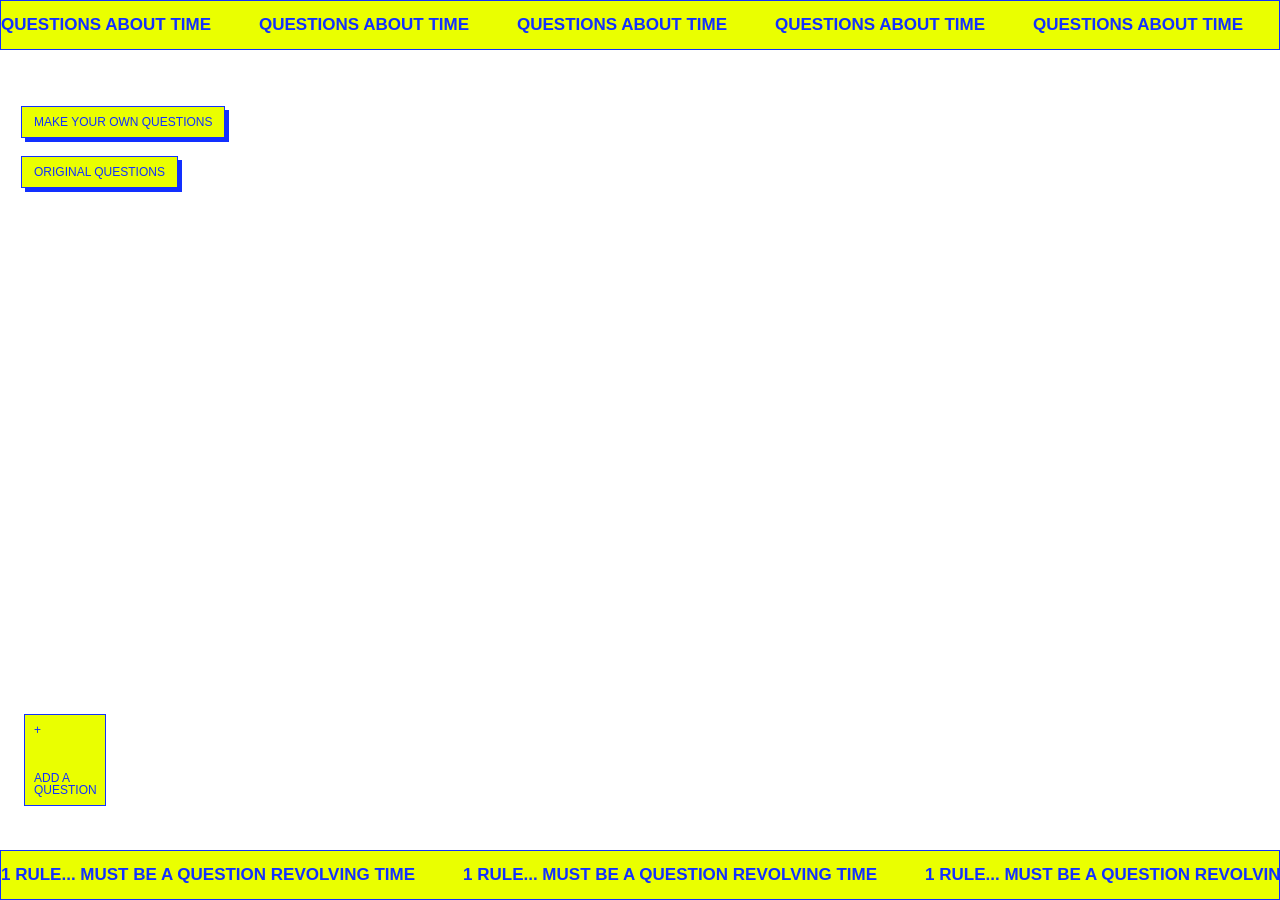
<file: user-questions.html>
<!DOCTYPE html>
<html lang="en">
  <head>
    <meta charset="UTF-8" />
    <meta name="viewport" content="width=device-width, initial-scale=1.0" />
    <title>Make Your Own Questions</title>
    <link rel="stylesheet" href="style.css" />
  </head>

  <body>
    <header class="topbar">
      <div class="marquee-track">
        <span>QUESTIONS ABOUT TIME</span>
        <span>QUESTIONS ABOUT TIME</span>
        <span>QUESTIONS ABOUT TIME</span>
        <span>QUESTIONS ABOUT TIME</span>
        <span>QUESTIONS ABOUT TIME</span>
        <span>QUESTIONS ABOUT TIME</span>
        <span>QUESTIONS ABOUT TIME</span>
        <span>QUESTIONS ABOUT TIME</span>
      </div>
    </header>

    <nav class="page-buttons">
      <a href="user-questions.html">MAKE YOUR OWN QUESTIONS</a>
      <a href="index.html">ORIGINAL QUESTIONS</a>
    </nav>

    <main class="stage">
      <div class="cards-container" id="userQuestionsContainer"></div>
    </main>

    <button class="add-floating" onclick="toggleAddQuestionForm()">
      <span>+</span>
      <small>ADD A<br />QUESTION</small>
    </button>

    <section id="addQuestionSection" class="add-question-popup">
      <input
        type="text"
        id="newQuestion"
        placeholder="WRITE YOUR OWN QUESTION..."
      />
      <button onclick="addUserQuestion()">SUBMIT</button>
    </section>

    <footer class="footerbar">
      <div class="marquee-track">
        <span>1 RULE... MUST BE A QUESTION REVOLVING TIME</span>
        <span>1 RULE... MUST BE A QUESTION REVOLVING TIME</span>
        <span>1 RULE... MUST BE A QUESTION REVOLVING TIME</span>
        <span>1 RULE... MUST BE A QUESTION REVOLVING TIME</span>
        <span>1 RULE... MUST BE A QUESTION REVOLVING TIME</span>
      </div>
    </footer>

    <script>
      function getUserQuestions() {
        const saved = localStorage.getItem("doubtYourselfUserQuestions");
        return saved ? JSON.parse(saved) : [];
      }

      function saveUserQuestions(questions) {
        localStorage.setItem(
          "doubtYourselfUserQuestions",
          JSON.stringify(questions)
        );
      }

      function createQuestionCard(item, index) {
        const card = document.createElement("div");
        card.className = "card";

        const answersHTML = item.answers.length
          ? item.answers
              .map(
                (answer) =>
                  `<div class="answer-item">${escapeHTML(answer)}</div>`
              )
              .join("")
          : `<div class="answer-item">NO THOUGHTS YET.</div>`;

        card.innerHTML = `
        <button class="back-btn" onclick="goBack(event, this)">↺</button>

        <div class="card-question">${escapeHTML(item.question)}</div>

        <textarea placeholder="TYPE YOUR THOUGHTS..."></textarea>

        <div class="card-buttons">
          <button class="thoughts-btn" onclick="startWriting(event, this)">YOUR THOUGHTS</button>
          <button class="other-btn" onclick="showOtherThoughts(event, this)">OTHER PEOPLES THOUGHTS</button>
        </div>

        <div class="answers-list">${answersHTML}</div>
      `;

        return card;
      }

      function renderUserQuestions() {
        const stage = document.querySelector(".stage");
        const userQuestions = getUserQuestions();

        stage.innerHTML = "";

        const groupSize = 16;

        for (let i = 0; i < userQuestions.length; i += groupSize) {
          const oval = document.createElement("div");
          oval.className = "cards-container";

          const group = userQuestions.slice(i, i + groupSize);

          group.forEach((item, index) => {
            oval.appendChild(createQuestionCard(item, i + index));
          });

          stage.appendChild(oval);
        }
      }

      function toggleAddQuestionForm() {
        document.getElementById("addQuestionSection").classList.toggle("open");
      }

      function addUserQuestion() {
        const input = document.getElementById("newQuestion");
        const question = input.value.trim();

        if (!question) return;

        const questions = getUserQuestions();
        questions.unshift({ question: question, answers: [] });

        saveUserQuestions(questions);

        input.value = "";
        document.getElementById("addQuestionSection").classList.remove("open");
        renderUserQuestions();
      }

      function startWriting(event, button) {
        event.stopPropagation();
        const card = button.closest(".card");

        card.classList.add("writing");
        card.classList.remove("viewing");

        button.textContent = "SUBMIT";
        button.onclick = function (event) {
          submitUserAnswer(event, card);
        };

        card.querySelector("textarea").focus();
      }

      function submitUserAnswer(event, card) {
        event.stopPropagation();

        const textarea = card.querySelector("textarea");
        const value = textarea.value.trim();
        if (!value) return;

        const index = Array.from(card.parentElement.children).indexOf(card);
        const questions = getUserQuestions();

        questions[index].answers.push(value);
        saveUserQuestions(questions);
        renderUserQuestions();
      }

      function showOtherThoughts(event, button) {
        event.stopPropagation();
        const card = button.closest(".card");

        card.classList.add("viewing");
        card.classList.remove("writing");
      }

      function goBack(event, button) {
        event.stopPropagation();
        const card = button.closest(".card");

        card.classList.remove("writing");
        card.classList.remove("viewing");

        const thoughtsBtn = card.querySelector(".thoughts-btn");
        thoughtsBtn.textContent = "YOUR THOUGHTS";
        thoughtsBtn.onclick = function (event) {
          startWriting(event, this);
        };

        card.querySelector("textarea").value = "";
      }

      function escapeHTML(str) {
        return str
          .replace(/&/g, "&amp;")
          .replace(/</g, "&lt;")
          .replace(/>/g, "&gt;")
          .replace(/"/g, "&quot;")
          .replace(/'/g, "&#039;");
      }

      renderUserQuestions();
    </script>
  </body>
</html>
</file>
<file: style.css>
* {
  box-sizing: border-box;
}

:root {
  --blue: #1230ff;
  --yellow: #eaff00;
  --white: #ffffff;
}

body {
  margin: 0;
  background: var(--white);
  color: var(--blue);
  font-family: Helvetica, Arial, sans-serif;
  overflow-x: hidden;
  overflow-y: auto;
  text-transform: uppercase;
}

.topbar,
.footerbar {
  position: fixed;
  left: 0;
  width: 100vw;
  height: 50px;
  background: var(--yellow);
  border: 1.5px solid var(--blue);
  overflow: hidden;
  z-index: 1000;
  display: flex;
  align-items: center;
}

.topbar {
  top: 0;
}

.footerbar {
  bottom: 0;
}

.marquee-track {
  display: flex;
  width: max-content;
  gap: 48px;
  white-space: nowrap;
  animation: marqueeMove 7s linear infinite;
}

.marquee-track span {
  font-size: 17px;
  font-weight: bold;
  color: var(--blue);
  flex-shrink: 0;
}

@keyframes marqueeMove {
  from {
    transform: translateX(0);
  }
  to {
    transform: translateX(-25%);
  }
}

.page-buttons {
  position: fixed;
  top: 106px;
  left: 21px;
  z-index: 3000;
  display: flex;
  flex-direction: column;
  gap: 18px;
}

.page-buttons a {
  height: 32px;
  width: fit-content;
  padding: 0 12px;
  background: var(--yellow);
  color: var(--blue);
  border: 1.5px solid var(--blue);
  box-shadow: 4px 4px 0 var(--blue);
  display: flex;
  align-items: center;
  text-decoration: none;
  font-size: 12px;
  transition: 0.14s ease-out;
}

.page-buttons a:hover {
  transform: translate(-4px, -4px);
  box-shadow: 8px 8px 0 var(--blue);
}

.stage {
  position: absolute;
  top: 74px;
  left: 0;
  width: 100vw;
  min-height: calc(100vh - 148px);
  padding-top: 40px;
  padding-bottom: 140px;
  overflow-y: auto;
  overflow-x: hidden;
}
.cards-container {
  position: relative;
  width: 980px;
  height: 620px;
  margin: 120px auto 160px auto;
  padding-top: 0;
}
.card {
  position: absolute;
  width: 200px;
  height: 230px;
  background: var(--white);
  color: var(--blue);
  border: 1.5px solid var(--blue);
  box-shadow: 6px 6px 0 var(--blue);
  padding: 10px;
  overflow: visible;

  offset-path: ellipse(480px 260px at 490px 260px);
  offset-rotate: 0deg;
  animation: cardOrbit 55s linear infinite;

  transition: transform 0.2s ease;
}

.cards-container:hover .card {
  animation-play-state: paused;
}

.card:hover {
  z-index: 999;
  transform: scale(1.25);
}

.card:nth-child(1) {
  --start: 0%;
  offset-distance: 0%;
}

.card:nth-child(2) {
  --start: 6.25%;
  offset-distance: 6.25%;
}

.card:nth-child(3) {
  --start: 12.5%;
  offset-distance: 12.5%;
}

.card:nth-child(4) {
  --start: 18.75%;
  offset-distance: 18.75%;
}

.card:nth-child(5) {
  --start: 25%;
  offset-distance: 25%;
}

.card:nth-child(6) {
  --start: 31.25%;
  offset-distance: 31.25%;
}

.card:nth-child(7) {
  --start: 37.5%;
  offset-distance: 37.5%;
}

.card:nth-child(8) {
  --start: 43.75%;
  offset-distance: 43.75%;
}

.card:nth-child(9) {
  --start: 50%;
  offset-distance: 50%;
}

.card:nth-child(10) {
  --start: 56.25%;
  offset-distance: 56.25%;
}

.card:nth-child(11) {
  --start: 62.5%;
  offset-distance: 62.5%;
}

.card:nth-child(12) {
  --start: 68.75%;
  offset-distance: 68.75%;
}

.card:nth-child(13) {
  --start: 75%;
  offset-distance: 75%;
}

.card:nth-child(14) {
  --start: 81.25%;
  offset-distance: 81.25%;
}

.card:nth-child(15) {
  --start: 87.5%;
  offset-distance: 87.5%;
}

.card:nth-child(16) {
  --start: 93.75%;
  offset-distance: 93.75%;
}

@keyframes cardOrbit {
  from {
    offset-distance: var(--start);
  }
  to {
    offset-distance: calc(var(--start) + 100%);
  }
}

.card-question {
  font-size: 11px;
  line-height: 1.15;
  margin-bottom: 95px;
}

.card-buttons {
  position: absolute;
  left: 10px;
  bottom: 12px;
  display: flex;
  flex-direction: column;
  gap: 12px;
}

button {
  background: var(--yellow);
  color: var(--blue);
  border: 1.5px solid var(--blue);
  font-family: Helvetica, Arial, sans-serif;
  font-size: 10px;
  text-transform: uppercase;
  padding: 3px 6px;
  cursor: pointer;
}

button:hover {
  background: var(--blue);
  color: var(--yellow);
}

textarea {
  display: none;
  width: 100%;
  height: 125px;
  background: var(--white);
  color: var(--blue);
  border: 1.5px solid var(--blue);
  font-family: Helvetica, Arial, sans-serif;
  font-size: 12px;
  text-transform: uppercase;
  padding: 8px;
  resize: none;
  outline: none;
}

textarea::placeholder {
  color: var(--blue);
  opacity: 1;
}

.card.writing .card-question,
.card.writing .answers-list,
.card.writing .other-btn {
  display: none;
}

.card.writing textarea {
  display: block;
}

.card.writing .card-buttons {
  left: auto;
  right: 10px;
  bottom: 10px;
}

.answers-list {
  display: none;
}

.card.viewing .card-question,
.card.viewing textarea,
.card.viewing .card-buttons {
  display: none;
}

.card.viewing .answers-list {
  display: block;
  margin-top: 4px;
  max-height: 205px;
  overflow-y: auto;
  overflow-x: hidden;
  padding-right: 6px;
}

.card.viewing .answers-list::-webkit-scrollbar {
  width: 6px;
}

.card.viewing .answers-list::-webkit-scrollbar-track {
  background: var(--white);
  border-left: 2px solid var(--blue);
}

.card.viewing .answers-list::-webkit-scrollbar-thumb {
  background: var(--blue);
}

.answer-item {
  display: block;
  background: var(--white);
  color: var(--blue);
  border: 1.5px solid var(--blue);
  padding: 8px;
  margin-bottom: 14px;
  font-size: 12px;
  line-height: 1.15;
}

.back-btn {
  position: absolute;
  top: -12px;
  right: -12px;
  width: 30px;
  height: 30px;
  background: var(--yellow);
  color: var(--blue);
  border: 1.5px solid var(--blue);
  font-size: 18px;
  display: none;
  align-items: center;
  justify-content: center;
  padding: 0;
  z-index: 1000;
}

.card.writing .back-btn,
.card.viewing .back-btn {
  display: flex;
}

.add-floating {
  position: fixed;
  left: 24px;
  bottom: 94px;
  width: 82px;
  height: 92px;
  background: var(--yellow);
  color: var(--blue);
  border: 1.5px solid var(--blue);
  box-shadow: none;
  z-index: 3000;
  display: flex;
  flex-direction: column;
  justify-content: space-between;
  align-items: flex-start;
  padding: 9px;
  cursor: pointer;
  transition: 0.15s ease;
}

.add-floating:hover {
  transform: translate(-3px, -3px);
  box-shadow: none;
  background: var(--yellow);
  color: var(--blue);
}

.add-floating span {
  font-size: 12px;
  line-height: 1;
}

.add-floating small {
  font-size: 12px;
  line-height: 1;
  text-align: left;
}

.add-question-popup {
  display: none;
  position: fixed;
  top: 50%;
  left: 50%;
  width: 420px;
  transform: translate(-50%, -50%);
  background: var(--yellow);
  border: 1.5px solid var(--blue);
  /* box-shadow: 8px 8px 0 var(--blue); */
  padding: 20px;
  z-index: 5000;
}

.add-question-popup.open {
  display: block;
}

.add-question-popup input {
  width: 100%;
  height: 44px;
  background: var(--white);
  color: var(--blue);
  border: 1.5px solid var(--blue);
  font-family: Helvetica, Arial, sans-serif;
  font-size: 12px;
  text-transform: uppercase;
  padding: 8px;
  margin-bottom: 16px;
}

.add-question-popup input::placeholder {
  color: var(--blue);
  opacity: 1;
}

.download-btn {
  position: fixed;
  right: 24px;
  bottom: 94px;

  height: 32px;
  padding: 0 12px;

  display: flex;
  align-items: center;

  background: var(--yellow);
  color: var(--blue);
  border: 1.5px solid var(--blue);

  font-family: Helvetica, Arial, sans-serif;
  font-size: 12px;
  text-transform: uppercase;
  text-decoration: none;

  box-shadow: 4px 4px 0 var(--blue);
  cursor: pointer;

  transition: 0.14s ease-out;
}

.download-btn:hover {
  transform: translate(-4px, -4px);
  box-shadow: 8px 8px 0 var(--blue);
}

.info-tab {
  position: fixed;
  left: 24px;
  bottom: 90px;

  height: 32px;
  padding: 0 12px;

  display: flex;
  align-items: center;

  background: var(--yellow);
  color: var(--blue);
  border: 1.5px solid var(--blue);
  box-shadow: 4px 4px 0 var(--blue);

  font-size: 12px;
  cursor: pointer;

  z-index: 4000;

  transition: 0.14s ease-out;
}

.info-tab:hover {
  transform: translate(-4px, -4px);
  box-shadow: 4px 4px 0 var(--blue);
}

.info-panel {
  position: fixed;
  left: 24px;
  bottom: 140px;

  width: 320px;

  background: var(--white);
  color: var(--blue);

  border: 2px solid var(--blue);
  box-shadow: 6px 6px 0 var(--blue);

  padding: 16px;

  display: none;
  z-index: 5000;
}

.info-panel.open {
  display: block;
}

.info-content {
  font-size: 11px;
  line-height: 1.3;
}

.info-content a {
  color: var(--blue);
  text-decoration: underline;
}

.license img {
  max-width: 1em;
  max-height: 1em;
  margin-left: 4px;
}
</file>
